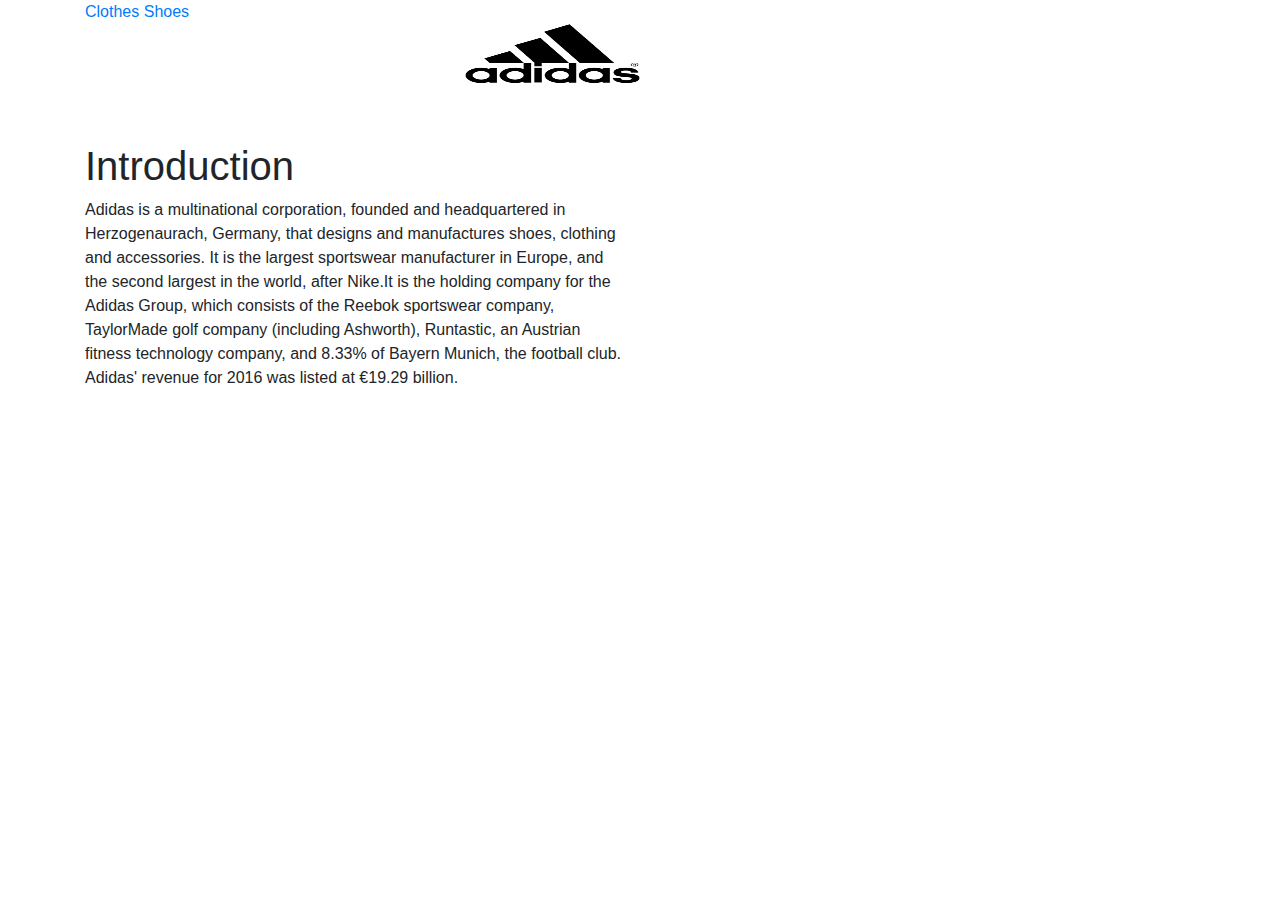
<file: index.html>
<html>
<head>
<title>Adidas</title>    
    <!--STLESHEET-->
<link href="css/main.css">
<link href="css/bootstrap.css" rel="stylesheet">
<link href="shoes.html" rel="stylesheet">
<link href="clothes.html" rel="stylesheet">    
    </head>
<body>
     
  
<div class="container">
<div class="row">
<div class="col-md-12">
<div class="link">
<a href="clothes.html">Clothes</a>
<a href="shoes.html">Shoes</a>    
    </div>    
    </div>    
    </div>    
<div class="row"> 
<div class="col-md-4">
<div class="blank">
    
    </div>
    </div>
    
    <div class="col-md-4">
    <div class="image">
    <img src="img/Adidas.png" width="50%" height="50%">    
        </div>    
    </div>
        
    <div class="col-md-4">
    <div class="mary">
        </div>
    </div>
        </div>
    <div class="row">
        <div class="col-md-6">
        <div class="Introduction">
        <h1>Introduction</h1>
            <p>Adidas is a multinational corporation, founded and headquartered in Herzogenaurach, Germany, that designs and manufactures shoes, clothing and accessories. It is the largest sportswear manufacturer in Europe, and the second largest in the world, after Nike.It is the holding company for the Adidas Group, which consists of the Reebok sportswear company, TaylorMade golf company (including Ashworth), Runtastic, an Austrian fitness technology company, and 8.33% of Bayern Munich, the football club. Adidas' revenue for 2016 was listed at €19.29 billion.</p>
            </div>
        </div>
        <div class="col-md-6">
        <div class="shron">
            
            </div>
        </div>
    </div>
    
    </div>
</body>
</html>
</file>
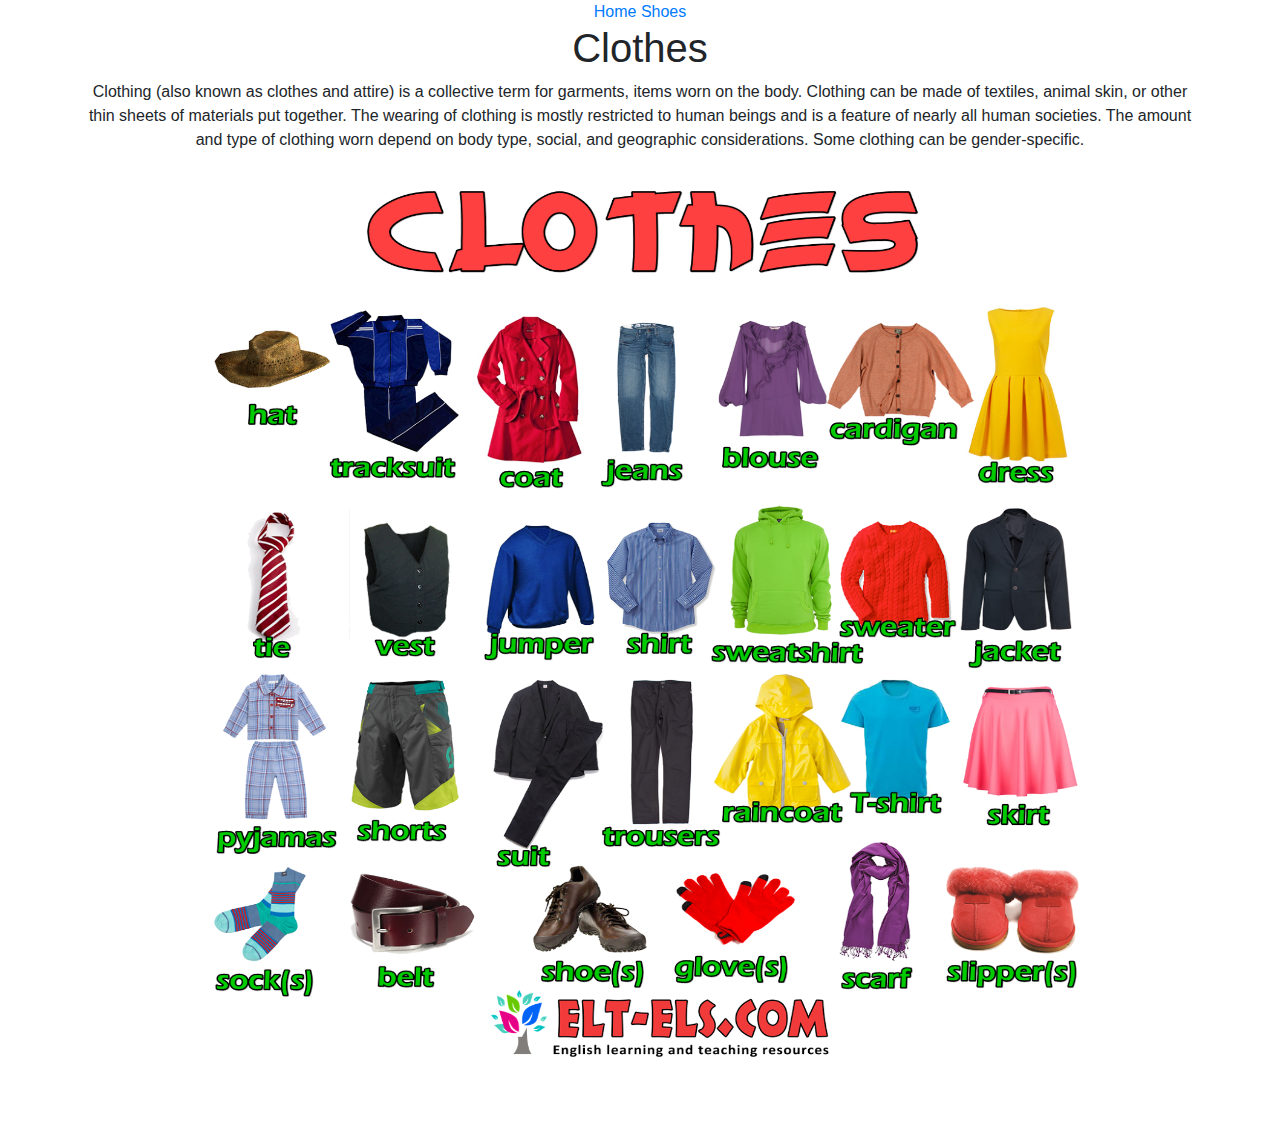
<file: clothes.html>
<html>
<head>
<title>Addidas</title>
<!--STYLESHEET-->
<link href="css/bootstrap.css" rel="stylesheet">
<link href="css/shoes.css" rel="stylesheet">    
    </head>
<body>
<div class="container">
    <div class="row">
<div class="col-md-12">
<div class="link">
<a href="index.html">Home</a>
<a href="shoes.html">Shoes</a>    
    </div>    
    </div>    
    </div>        

<div class="row">
<div class="col-md-12">
<h1>Clothes</h1>    
<p>Clothing (also known as clothes and attire) is a collective term for garments, items worn on the body. Clothing can be made of textiles, animal skin, or other thin sheets of materials put together. The wearing of clothing is mostly restricted to human beings and is a feature of nearly all human societies. The amount and type of clothing worn depend on body type, social, and geographic considerations. Some clothing can be gender-specific.</p>    
 <img src="img/types%20of%20clothes.png" width="80%" height="80%">   
    </div>    
    </div>    
    </div>    
    </body>
</html>
</file>
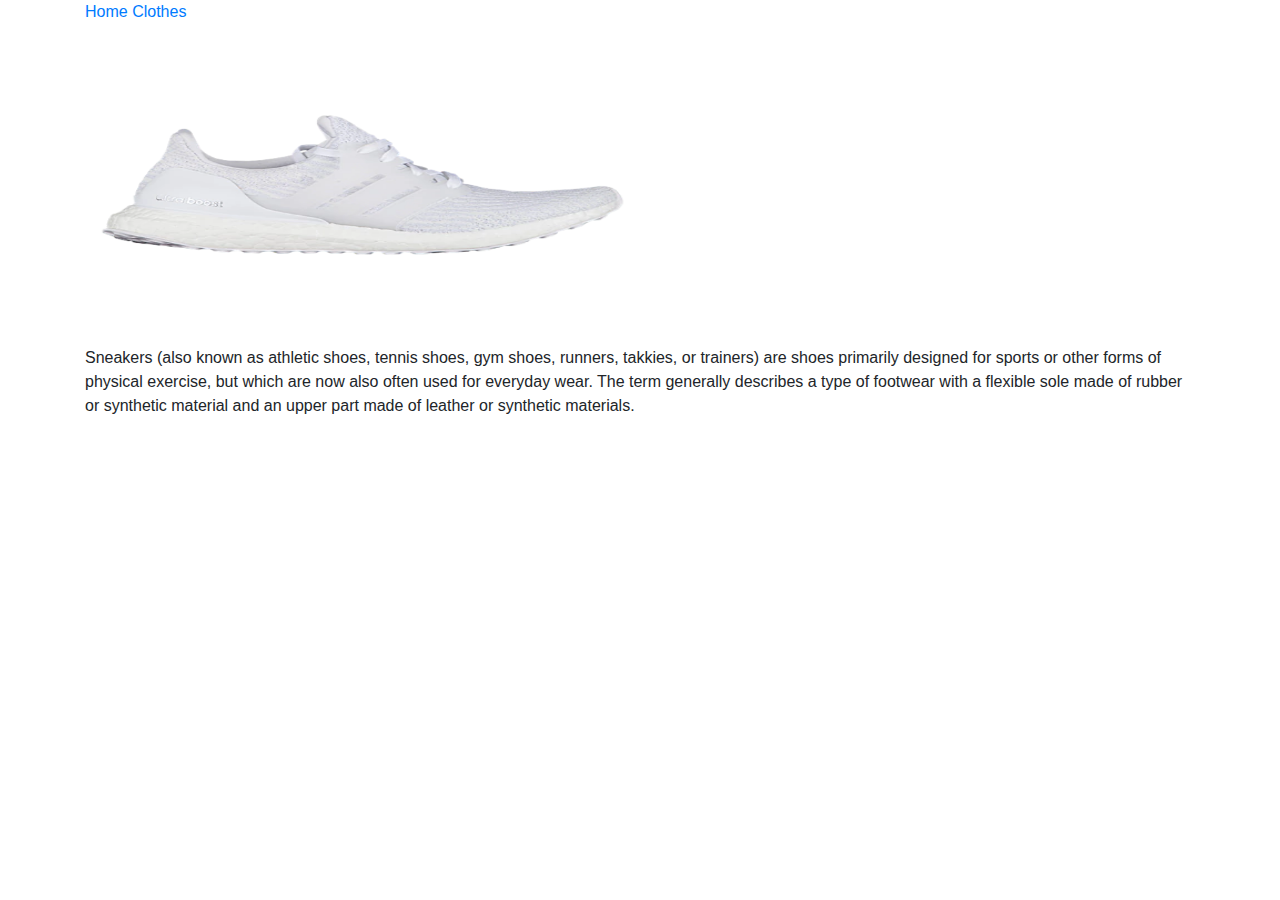
<file: shoes.html>
<html>
<head>
<title>Adidas</title>    
    <!--STLESHEET-->
<link href="css/shoes.css">
<link href="css/bootstrap.css" rel="stylesheet">
<link href="index.html" rel="stylesheet">
<link href="clothes.html" rel="stylesheet">       
    </head>
<body>
<div class="container">
<div class="row">
<div class="col-md-12">
<div class="link">
<a href="index.html">Home</a>
<a href="clothes.html">Clothes</a>    
    </div>    
    </div>    
    </div>        
<div class="row">
<div class="col-md-12">
<div class="introduction">
<img src="img/adidas-bootswomen.webp" width="50%" height="50%">
<p>Sneakers (also known as athletic shoes, tennis shoes, gym shoes, runners, takkies, or trainers) are shoes primarily designed for sports or other forms of physical exercise, but which are now also often used for everyday wear. The term generally describes a type of footwear with a flexible sole made of rubber or synthetic material and an upper part made of leather or synthetic materials.</p>    
    </div>    
    </div>
    </div>
    </div>
    </body>
</html>
</file>
<file: css/main.css>
body{
    text-align: center;
}
</file>
<file: css/shoes.css>
body{
    text-align: center;
}
</file>
